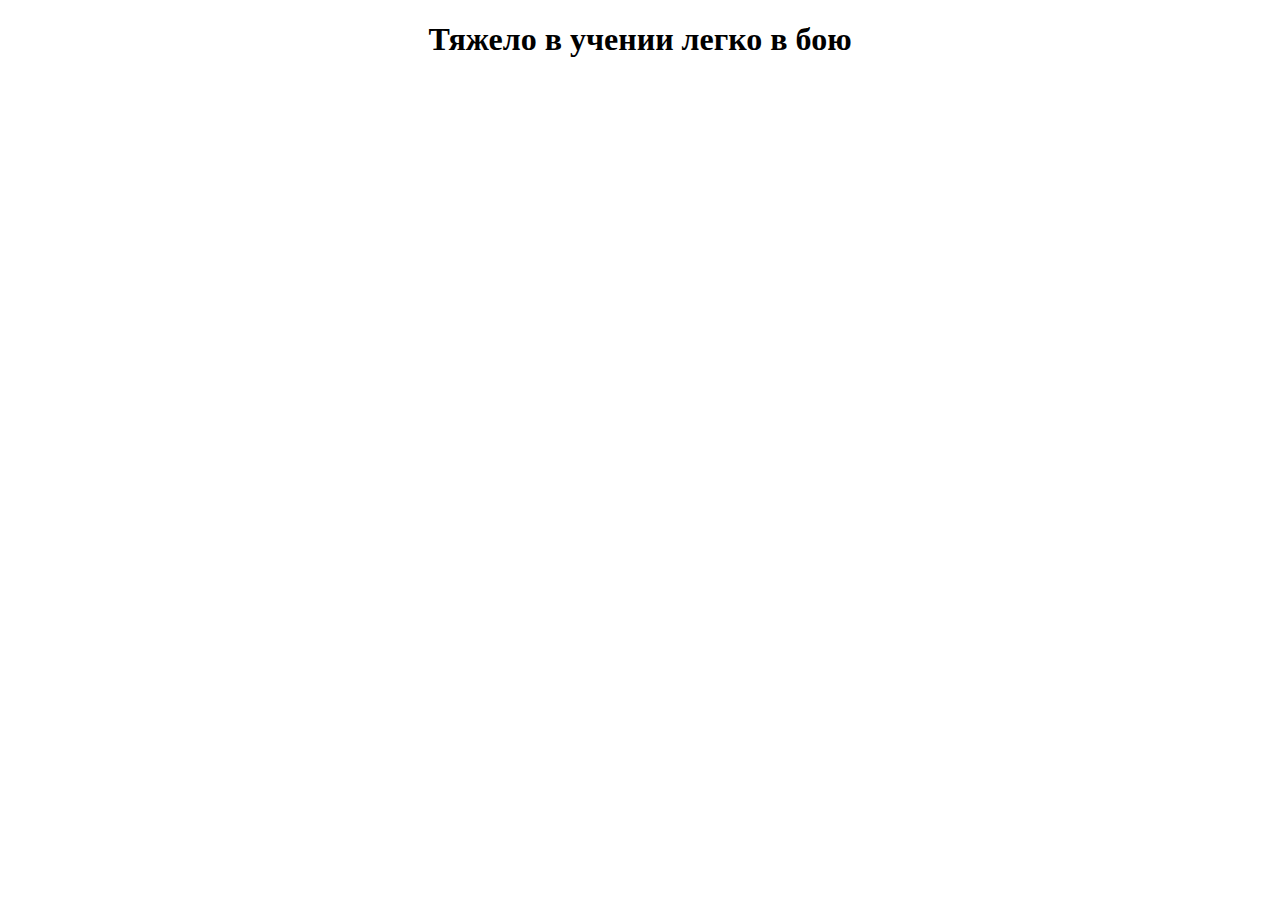
<file: index.html>
<!DOCTYPE html>
<html lang="ru">
<head>
    <meta charset="UTF-8">
    <meta name="viewport" content="width=device-width, initial-scale=1.0">
    <link rel="stylesheet" href="style.css">
    <title>Wiki SysAdmin</title>
</head>
<body>
    <h1>Тяжело в учении легко в бою</h1>
</body>
</html>
</file>
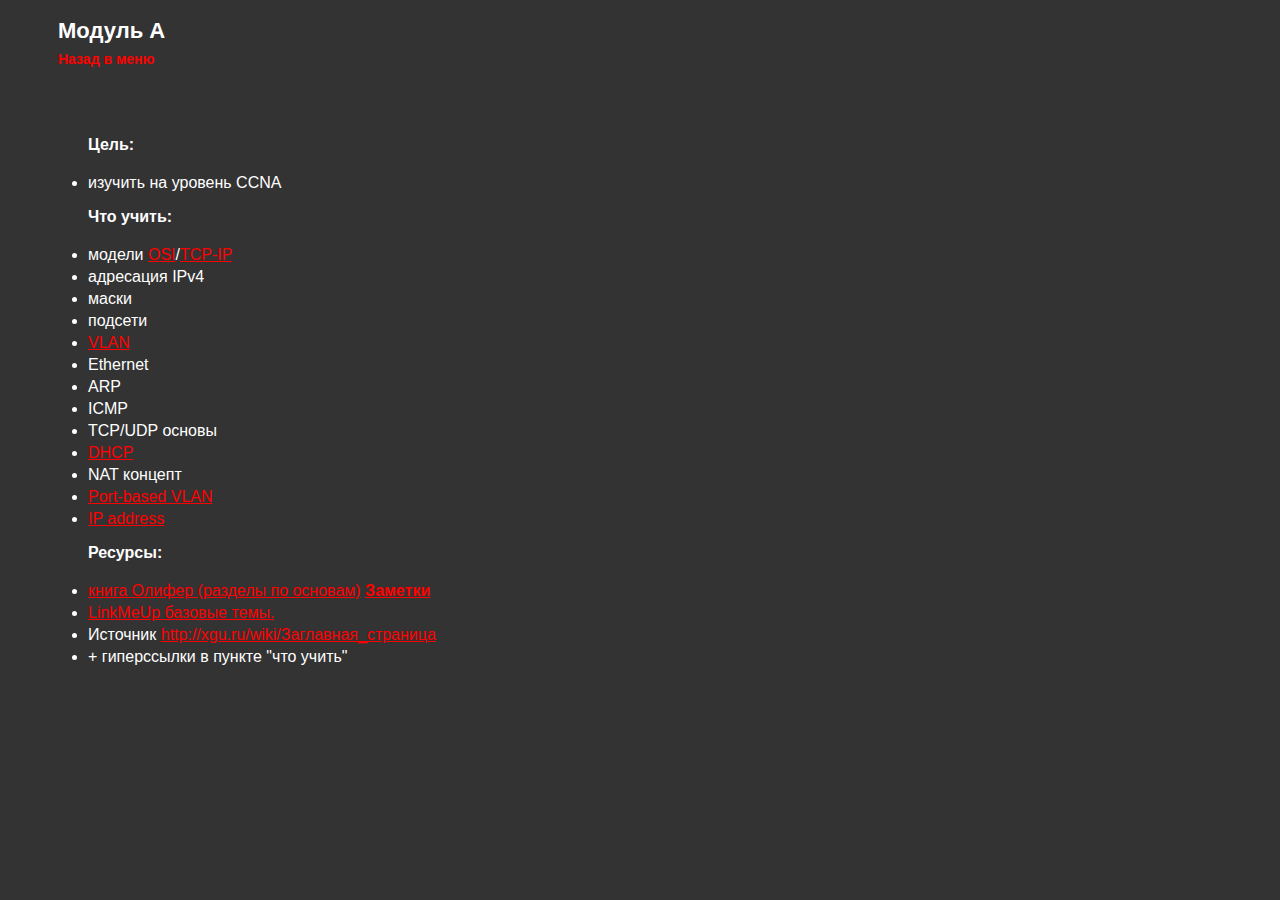
<file: assets/plan/module_A.html>
<!DOCTYPE html>
<html lang="ru">
<head>
    <meta charset="UTF-8">
    <meta name="viewport" content="width=device-width, initial-scale=1.0">
    <link rel="stylesheet" href="../styles/plan_styles/style_Module_a.css">
    <title>Модуль A</title>
</head>
<body>
    <div class="head-module">
        <nav>Модуль А</nav>
        <nav><a href="../../index.html" class="btn">Назад в меню</a></nav>
    </div>

    <div class="module-A-content">

        <div>
            <p style="font-weight: bold;">Цель:</p>
            <li>изучить на уровень CCNA</li>
        </div>

        <div>
            <p style="font-weight: bold;">Что учить:</p>
            <li>модели <a href="https://ru.wikipedia.org/wiki/Сетевая_модель_OSI">OSI</a>/<a href="https://ru.wikipedia.org/wiki/TCP/IP">TCP-IP</a></li>
            <li>адресация IPv4</li>
            <li>маски</li>
            <li>подсети</li>
            <li><a href="../wiki/vlan.html">VLAN</a></li> 
            <li>Ethernet</li>
            <li>ARP</li>
            <li>ICMP</li>
            <li>TCP/UDP основы</li>
            <li><a href="http://xgu.ru/wiki/DHCP">DHCP</a></li>
            <li>NAT концепт</li>
            <li><a href="https://en.wikipedia.org/wiki/IEEE_802.1Q">Port-based VLAN</a></li>
            <li><a href="https://en.wikipedia.org/wiki/IP_address">IP address</a></li>
        </div>

        <div class="module-A-practic">
            <p style="font-weight: bold;">Ресурсы:</p>
            <li><a href="../books/olifer.pdf">книга Олифер (разделы по основам)</a> <a href="module_A_olifer_history.html" style="font-weight: bold;">Заметки</a></li>
            <li><a href="https://linkmeup.ru/blog/1188/">LinkMeUp базовые темы.</a></li>
            <li>Источник <a href="http://xgu.ru/wiki/Заглавная_страница">http://xgu.ru/wiki/Заглавная_страница</a></li>
            <li>+ гиперссылки в пункте "что учить"</li>
        </div>

    </div>
</body>
</html>
</file>
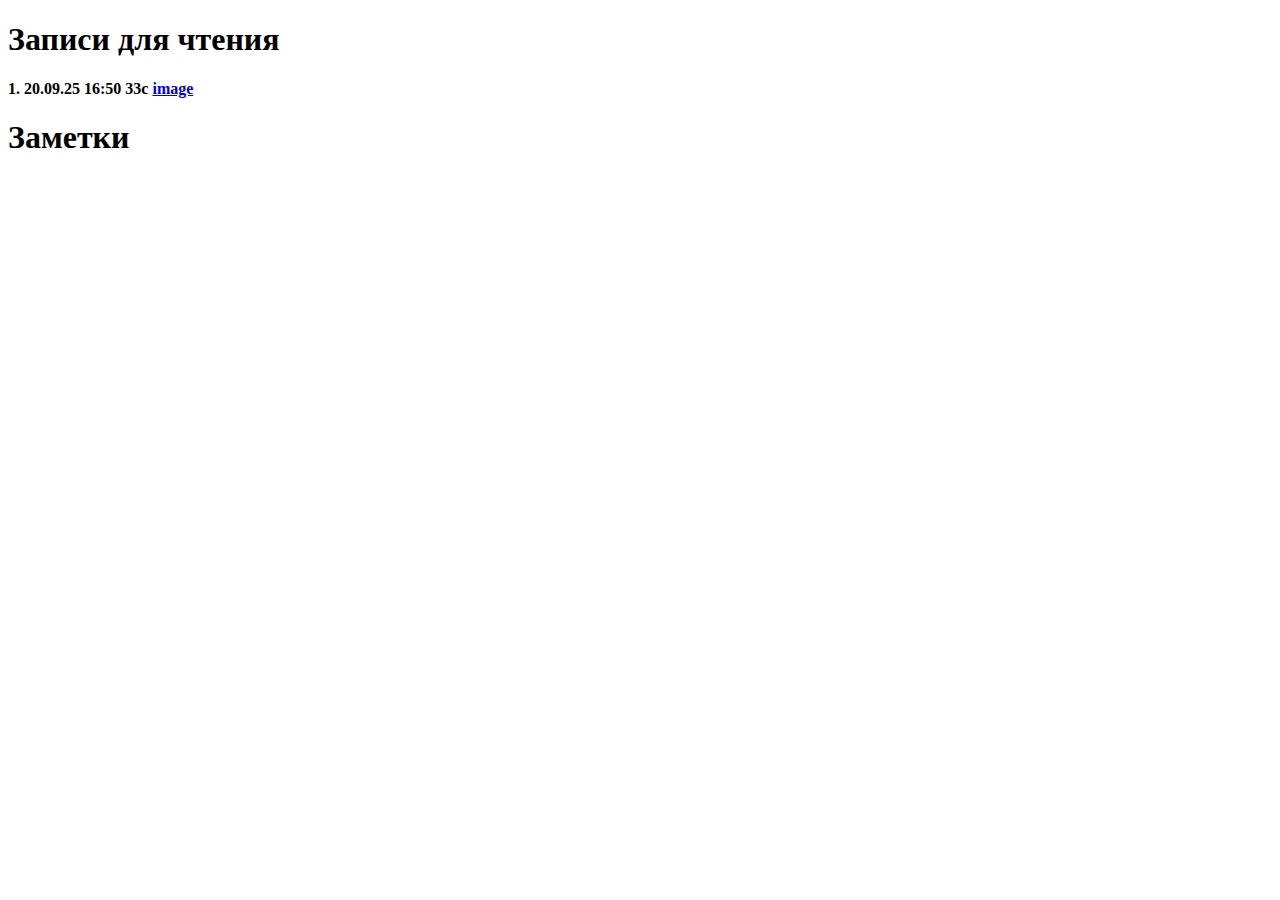
<file: assets/plan/module_A_olifer_history.html>
<!DOCTYPE html>
<html lang="en">
<head>
    <meta charset="UTF-8">
    <meta name="viewport" content="width=device-width, initial-scale=1.0">
    <title>Olifer history</title>
</head>
<body>
    <h1>Записи для чтения</h1>

    <p style="font-weight: bold;">1. 20.09.25 16:50 33с <a href="../image-olifer/33st.png">image</a></p> 
    

    <h1>Заметки</h1> 
    <!--assets\image-olifer-->
</body>
</html>
</file>
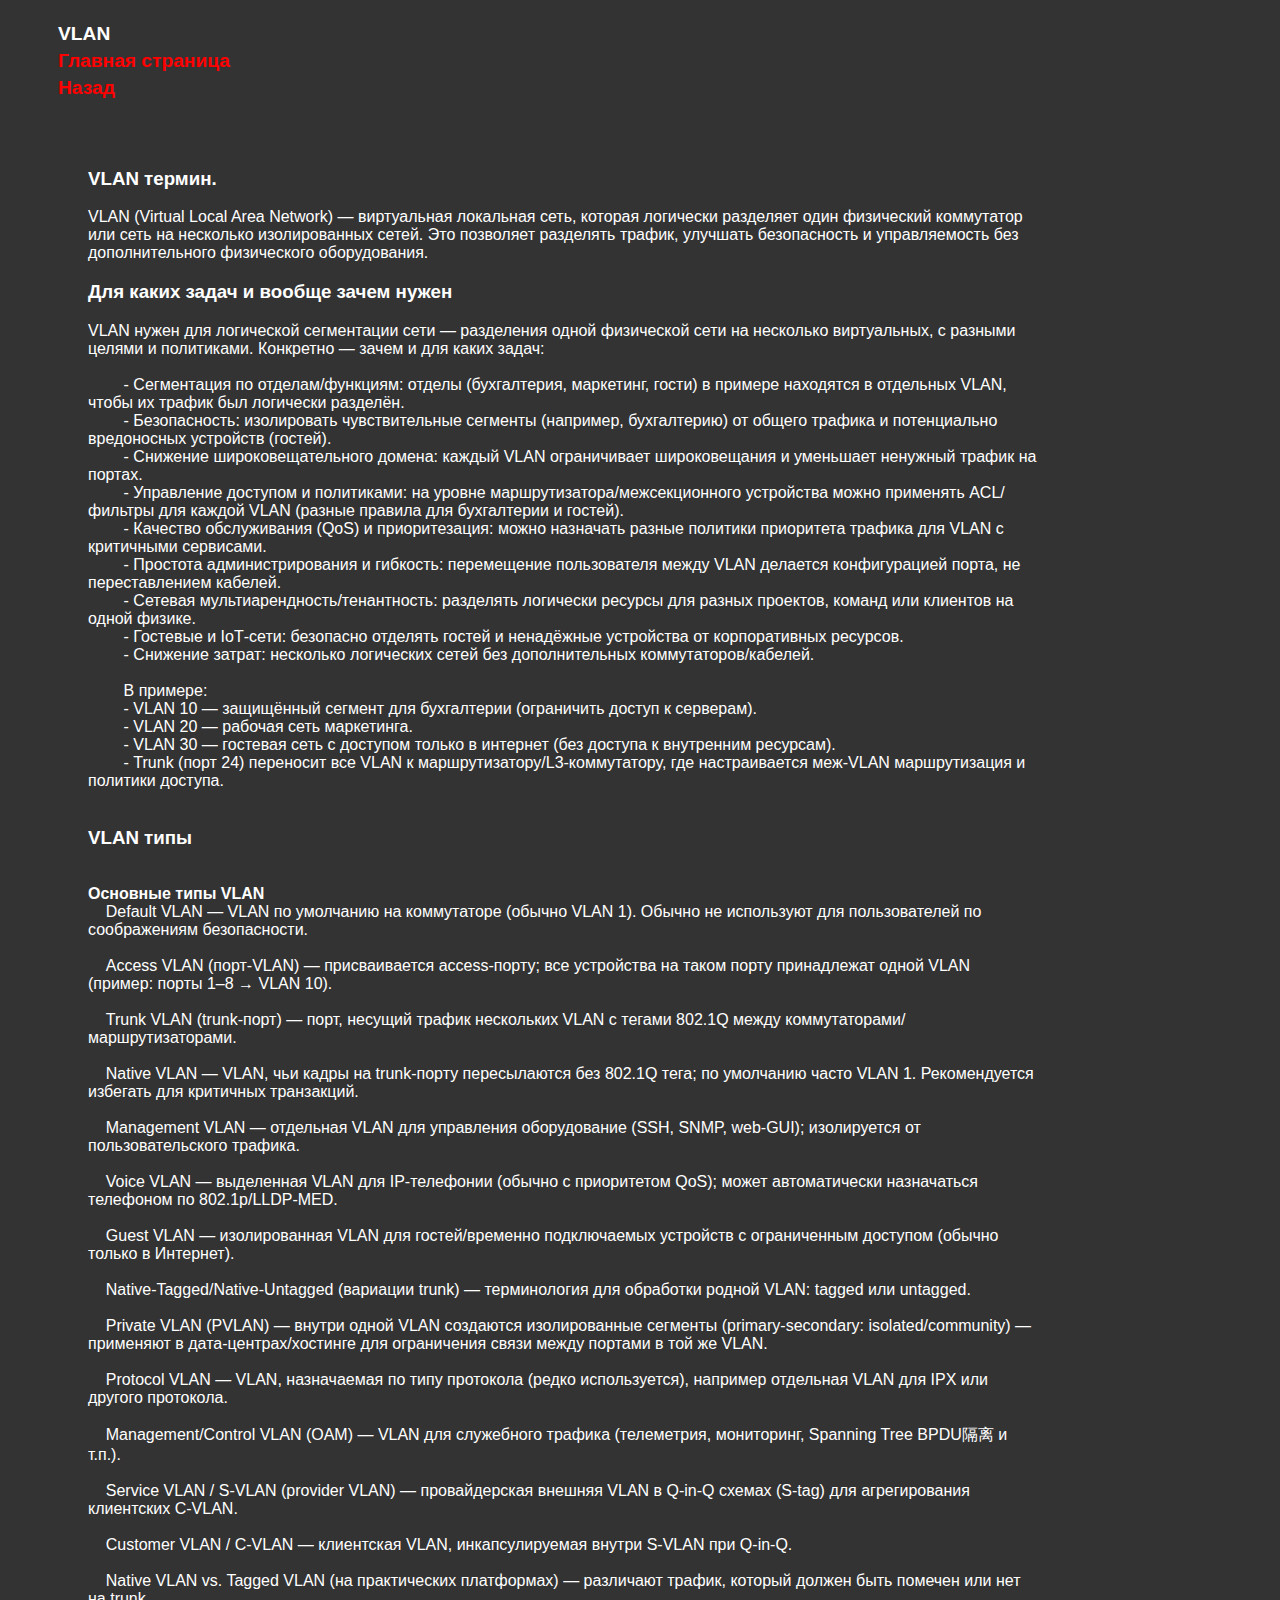
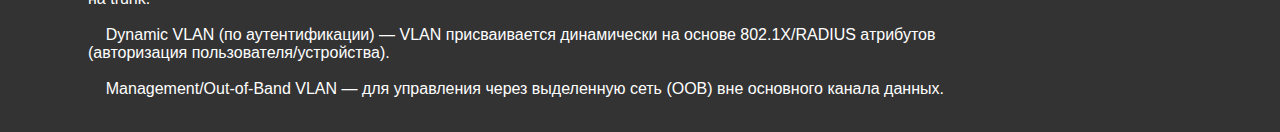
<file: assets/wiki/vlan.html>
<!DOCTYPE html>
<html lang="en">
<head>
    <meta charset="UTF-8">
    <meta name="viewport" content="width=device-width, initial-scale=1.0">
    <link rel="stylesheet" href="../styles/wiki/wiki.css">
    <title>VLAN</title>
</head>
<body> 
    <div class="head-wiki">
        <nav>VLAN</nav>
        <nav><a href="../../index.html">Главная страница</a></nav>
        <nav><a href="javascript:history.back()" role="button">Назад</a></nav>
    </div>
    
    <div class="border-main">
        <div class="text-main">
            <h3>VLAN термин.</h3>
            <p>VLAN (Virtual Local Area Network) — виртуальная локальная сеть, которая логически разделяет один физический коммутатор или сеть на несколько изолированных сетей. Это позволяет разделять трафик, улучшать безопасность и управляемость без дополнительного физического оборудования.</p>
            <h3>Для каких задач и вообще зачем нужен</h3>
            <p style="white-space:pre-wrap">VLAN нужен для логической сегментации сети — разделения одной физической сети на несколько виртуальных, с разными целями и политиками. Конкретно — зачем и для каких задач:

        - Сегментация по отделам/функциям: отделы (бухгалтерия, маркетинг, гости) в примере находятся в отдельных VLAN, чтобы их трафик был логически разделён.
        - Безопасность: изолировать чувствительные сегменты (например, бухгалтерию) от общего трафика и потенциально вредоносных устройств (гостей).
        - Снижение широковещательного домена: каждый VLAN ограничивает широковещания и уменьшает ненужный трафик на портах.
        - Управление доступом и политиками: на уровне маршрутизатора/межсекционного устройства можно применять ACL/фильтры для каждой VLAN (разные правила для бухгалтерии и гостей).
        - Качество обслуживания (QoS) и приоритезация: можно назначать разные политики приоритета трафика для VLAN с критичными сервисами.
        - Простота администрирования и гибкость: перемещение пользователя между VLAN делается конфигурацией порта, не переставлением кабелей.
        - Сетевая мультиарендность/тенантность: разделять логически ресурсы для разных проектов, команд или клиентов на одной физике.
        - Гостевые и IoT‑сети: безопасно отделять гостей и ненадёжные устройства от корпоративных ресурсов.
        - Снижение затрат: несколько логических сетей без дополнительных коммутаторов/кабелей.

        В примере:
        - VLAN 10 — защищённый сегмент для бухгалтерии (ограничить доступ к серверам).
        - VLAN 20 — рабочая сеть маркетинга.
        - VLAN 30 — гостевая сеть с доступом только в интернет (без доступа к внутренним ресурсам).
        - Trunk (порт 24) переносит все VLAN к маршрутизатору/L3‑коммутатору, где настраивается меж‑VLAN маршрутизация и политики доступа.
            </p>
            <h3>VLAN типы</h3>
            <p style="white-space:pre-wrap">
<b>Основные типы VLAN</b>
    Default VLAN — VLAN по умолчанию на коммутаторе (обычно VLAN 1). Обычно не используют для пользователей по соображениям безопасности.
    
    Access VLAN (порт‑VLAN) — присваивается access‑порту; все устройства на таком порту принадлежат одной VLAN (пример: порты 1–8 → VLAN 10).
    
    Trunk VLAN (trunk‑порт) — порт, несущий трафик нескольких VLAN с тегами 802.1Q между коммутаторами/маршрутизаторами.
    
    Native VLAN — VLAN, чьи кадры на trunk‑порту пересылаются без 802.1Q тега; по умолчанию часто VLAN 1. Рекомендуется избегать для критичных транзакций.
    
    Management VLAN — отдельная VLAN для управления оборудование (SSH, SNMP, web‑GUI); изолируется от пользовательского трафика.
    
    Voice VLAN — выделенная VLAN для IP‑телефонии (обычно с приоритетом QoS); может автоматически назначаться телефоном по 802.1p/LLDP‑MED.
    
    Guest VLAN — изолированная VLAN для гостей/временно подключаемых устройств с ограниченным доступом (обычно только в Интернет).
    
    Native‑Tagged/Native‑Untagged (вариации trunk) — терминология для обработки родной VLAN: tagged или untagged.
    
    Private VLAN (PVLAN) — внутри одной VLAN создаются изолированные сегменты (primary‑secondary: isolated/community) — применяют в дата‑центрах/хостинге для ограничения связи между портами в той же VLAN.
    
    Protocol VLAN — VLAN, назначаемая по типу протокола (редко используется), например отдельная VLAN для IPX или другого протокола.
    
    Management/Control VLAN (OAM) — VLAN для служебного трафика (телеметрия, мониторинг, Spanning Tree BPDU隔离 и т.п.).
    
    Service VLAN / S‑VLAN (provider VLAN) — провайдерская внешняя VLAN в Q‑in‑Q схемах (S‑tag) для агрегирования клиентских C‑VLAN.
    
    Customer VLAN / C‑VLAN — клиентская VLAN, инкапсулируемая внутри S‑VLAN при Q‑in‑Q.
    
    Native VLAN vs. Tagged VLAN (на практических платформах) — различают трафик, который должен быть помечен или нет на trunk.
    
    Dynamic VLAN (по аутентификации) — VLAN присваивается динамически на основе 802.1X/RADIUS атрибутов (авторизация пользователя/устройства).
    
    Management/Out‑of‑Band VLAN — для управления через выделенную сеть (OOB) вне основного канала данных.
            </p>

        </div>
    </div>
</body>
</html>
</file>
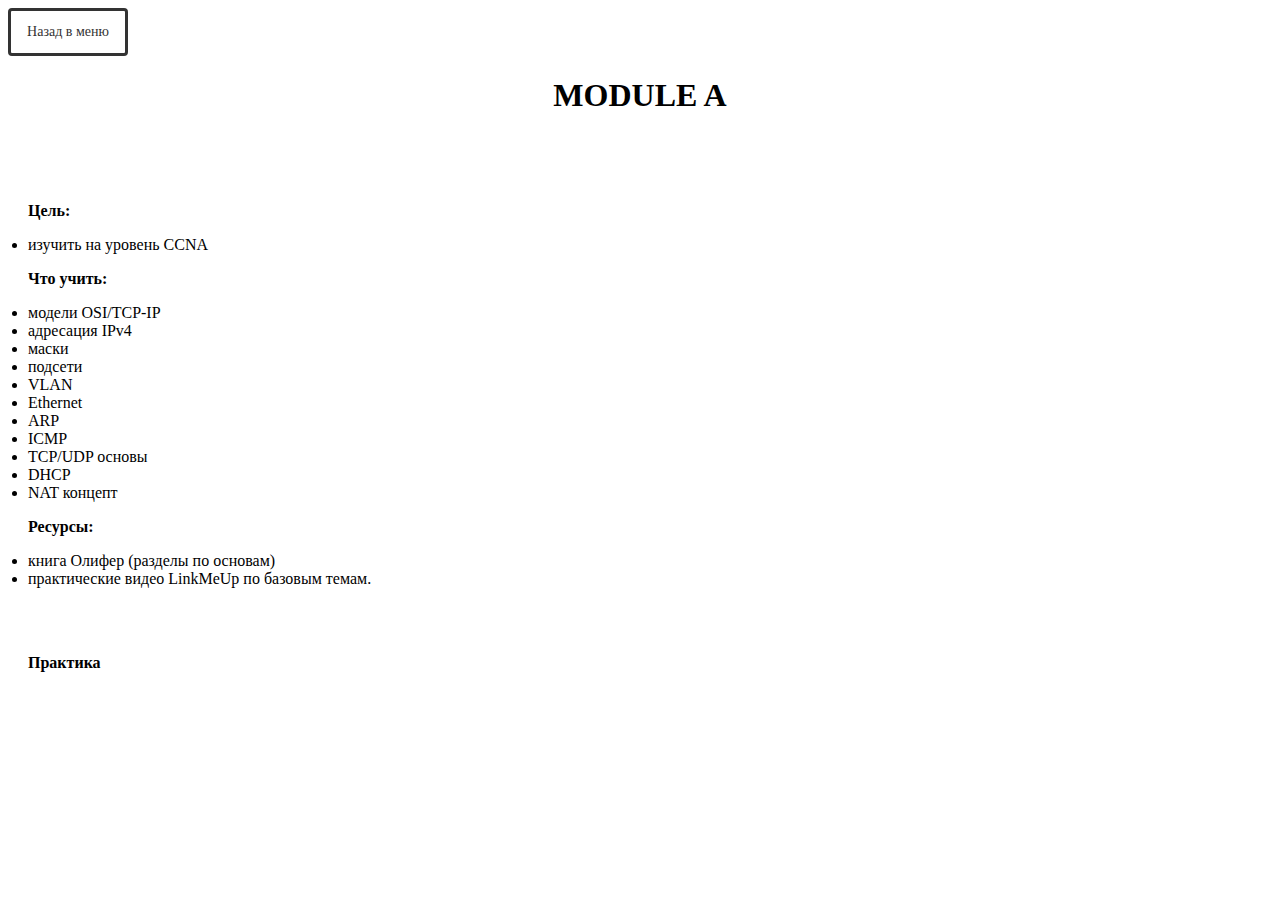
<file: main_menu/plan/module_A.html>
<!DOCTYPE html>
<html lang="ru">
<head>
    <meta charset="UTF-8">
    <meta name="viewport" content="width=device-width, initial-scale=1.0">
    <link rel="stylesheet" href="../styles/plan/style_Modules.css">
    <title>module_A</title>
</head>
<body>
    <a href="../../index.html" class="btn">Назад в меню</a>

    <h1 class="head-a">MODULE A</h1>

    <div class="module-A-content">
        <p style="font-weight: bold;">Цель:</p>
        <li>изучить на уровень CCNA</li>

        <p style="font-weight: bold;">Что учить:</p>
        <li>модели OSI/TCP-IP</li>
        <li>адресация IPv4</li>
        <li>маски</li>
        <li>подсети</li>
        <li>VLAN</li>
        <li>Ethernet</li>
        <li>ARP</li>
        <li>ICMP</li>
        <li>TCP/UDP основы</li>
        <li>DHCP</li>
        <li>NAT концепт</li>

        <p style="font-weight: bold;">Ресурсы:</p>
        <li>книга Олифер (разделы по основам)</li>
        <li>практические видео LinkMeUp по базовым темам.</li>

        <p style="font-weight: bold; padding-top: 50px;">Практика</p>
    </div>
</body>
</html>
</file>
<file: style.css>
body {
  text-align: center;
}
</file>
<file: assets/styles/plan_styles/style_Module_a.css>
html {
  cursor: crosshair;
}

body {
  background-color: #333;
  font-family: "Open Sans", sans-serif;
}

li {
  padding-top: 4px;
}

.head-module {
  width: 1200px;
  padding-left: 50px;
  padding-top: 10px;
  font-size: 22px;
  font-weight: bold;
  color: white;
}

.btn {
  font-size: 14px;
  text-decoration: none;
}

.module-A-content {
  margin: auto;
  color: white;
  padding-top: 50px;
  padding-left: 80px;

}

a {
  color: red;
}

.history {
  font-family: "Open Sans", sans-serif;
  color: white;
}
</file>
<file: assets/styles/wiki/wiki.css>
html {
  cursor: crosshair;
  color: white;
}

a {
    color: red;
    text-decoration: none;
}

body {
  background-color: #333;
  font-family: "Open Sans", sans-serif;    
}

.border-main {
    margin: auto;
    padding-top: 50px;
    padding-left: 80px;
}

.head-wiki {
    width: 1200px;
    padding-left: 50px;
    padding-top: 10px;
    font-size: larger;
    font-weight: bold;
}

.text-main {
    width: 950px;
}

nav {
    padding-top: 5px;
}
</file>
<file: main_menu/styles/plan/style_Modules.css>
html {
    cursor: crosshair;
}

.head-a{
    text-align: center;
}

.btn {
  width: 120px;             /* ширина квадрата */
  height: 48px;            /* высота — равна ширине */
  display: inline-flex;    /* для удобного центрирования содержимого */
  align-items: center;     /* вертикальное центрирование */
  justify-content: center; /* горизонтальное центрирование */
  text-align: center;
  padding: 0;              /* чтобы не ломало размеры */
  border: 3px solid #333;  /* пример рамки */
  background: #fff;        /* пример фона */
  box-sizing: border-box;  /* учитывает рамку в размерах */
  border-radius: 4px;      /* убрать или изменить при необходимости */
  font-size: 14px;
  text-decoration: none;
  color: #333;
}

.module-A-content {
    padding-left: 20px;
    padding-top: 50px;
}
</file>
